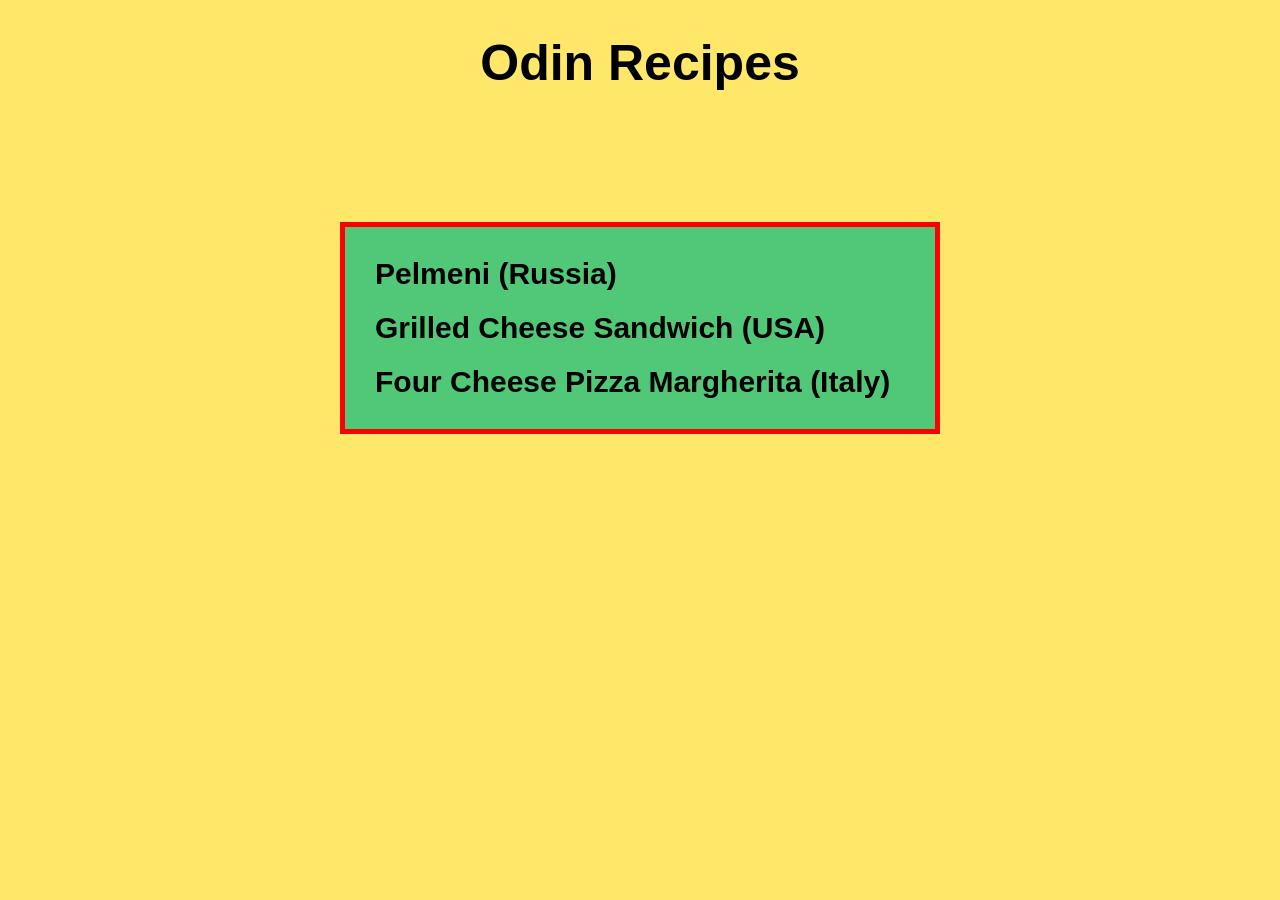
<file: index.html>
<!DOCTYPE html>
<html lang="en">
<head>
    <meta charset="UTF-8">
    <meta name="viewport" content="width=device-width, initial-scale=1.0">
    <title>Odin Recipes</title>
    <link rel="stylesheet" href="css/styles.css">
</head>
<body>
    <h1 class="title">Odin Recipes</h1>
    <ul class="dishes-list">
        <li class="recipe-dish"><a class="recipe-link" href="recipes/pelmeni.html">Pelmeni</a> (Russia)</li>
        <li class="recipe-dish"><a class="recipe-link" href="recipes/grilled-cheese-sandwich.html">Grilled Cheese Sandwich</a> (USA)</li>
        <li class="recipe-dish"><a class="recipe-link" href="recipes/pizza.html">Four Cheese Pizza Margherita</a> (Italy)</li>
    </ul>
</body>
</html>
</file>
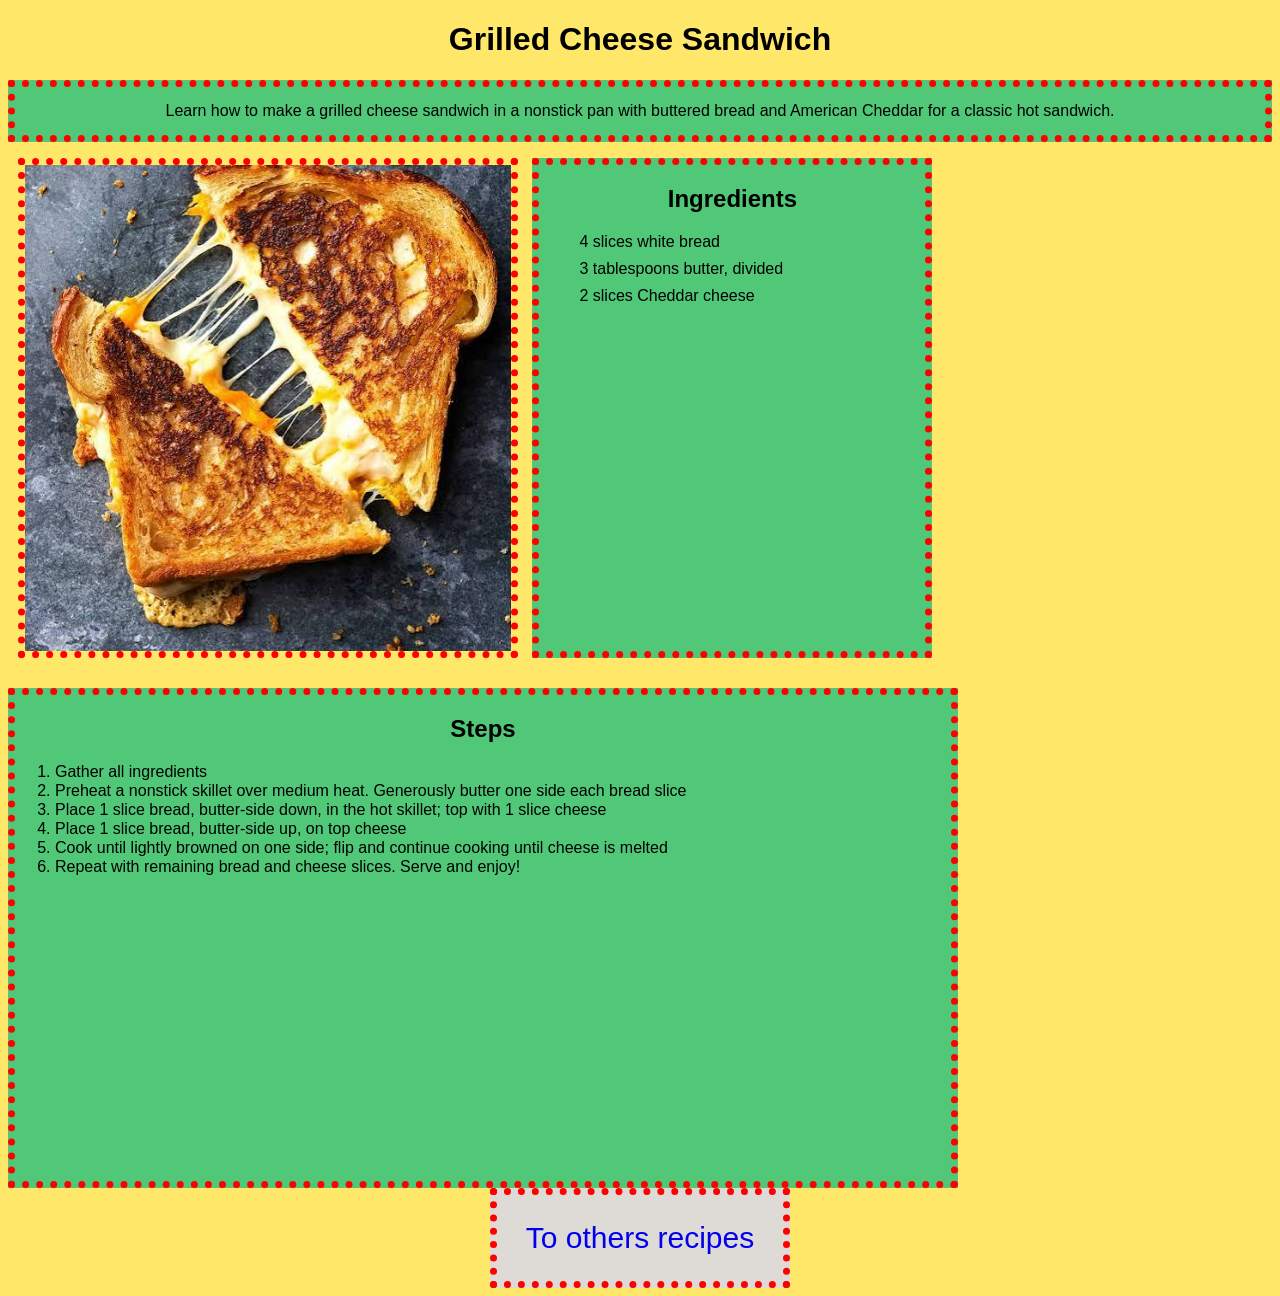
<file: recipes/grilled-cheese-sandwich.html>
<!DOCTYPE html>
<html lang="en">
<head>
    <meta charset="UTF-8">
    <meta name="viewport" content="width=device-width, initial-scale=1.0">
    <title>Grilled Cheese Sandwich</title>
    <link rel="stylesheet" href="../css/styles.css">
</head>
<body>
    <h1 class="recipe-title">Grilled Cheese Sandwich</h1>
    <p class="recipe-desc">Learn how to make a grilled cheese sandwich in a nonstick pan with buttered bread and American Cheddar for a classic hot sandwich.</p>
    <img class="recipe-img" src="../images/grilled-cheese-sandwich.jpeg" alt="grilled cheese sandwich" height="500" width="500">

    <div class="ingredients">
        <h2 class="ingred-title">Ingredients</h2>
        <ul class="ingred-table">
            <li class="ingred-elem">4 slices white bread</li>
            <li class="ingred-elem">3 tablespoons butter, divided</li>
            <li class="ingred-elem">2 slices Cheddar cheese</li>
        </ul>
    </div>

    <div class="steps">
        <h2 class="steps-title">Steps</h2>
        <ol class="steps-table">
            <li class="steps-elem">Gather all ingredients</li>
            <li class="steps-elem">Preheat a nonstick skillet over medium heat. Generously butter one side each bread slice</li>
            <li class="steps-elem">Place 1 slice bread, butter-side down, in the hot skillet; top with 1 slice cheese</li>
            <li class="steps-elem">Place 1 slice bread, butter-side up, on top cheese</li>
            <li class="steps-elem">Cook until lightly browned on one side; flip and continue cooking until cheese is melted</li>
            <li class="steps-elem">Repeat with remaining bread and cheese slices. Serve and enjoy!</li>
        </ol>
    </div>

    <button class="btn"><a class="btn-text" href="../index.html">To others recipes</a></button>
</body>
</html>
</file>
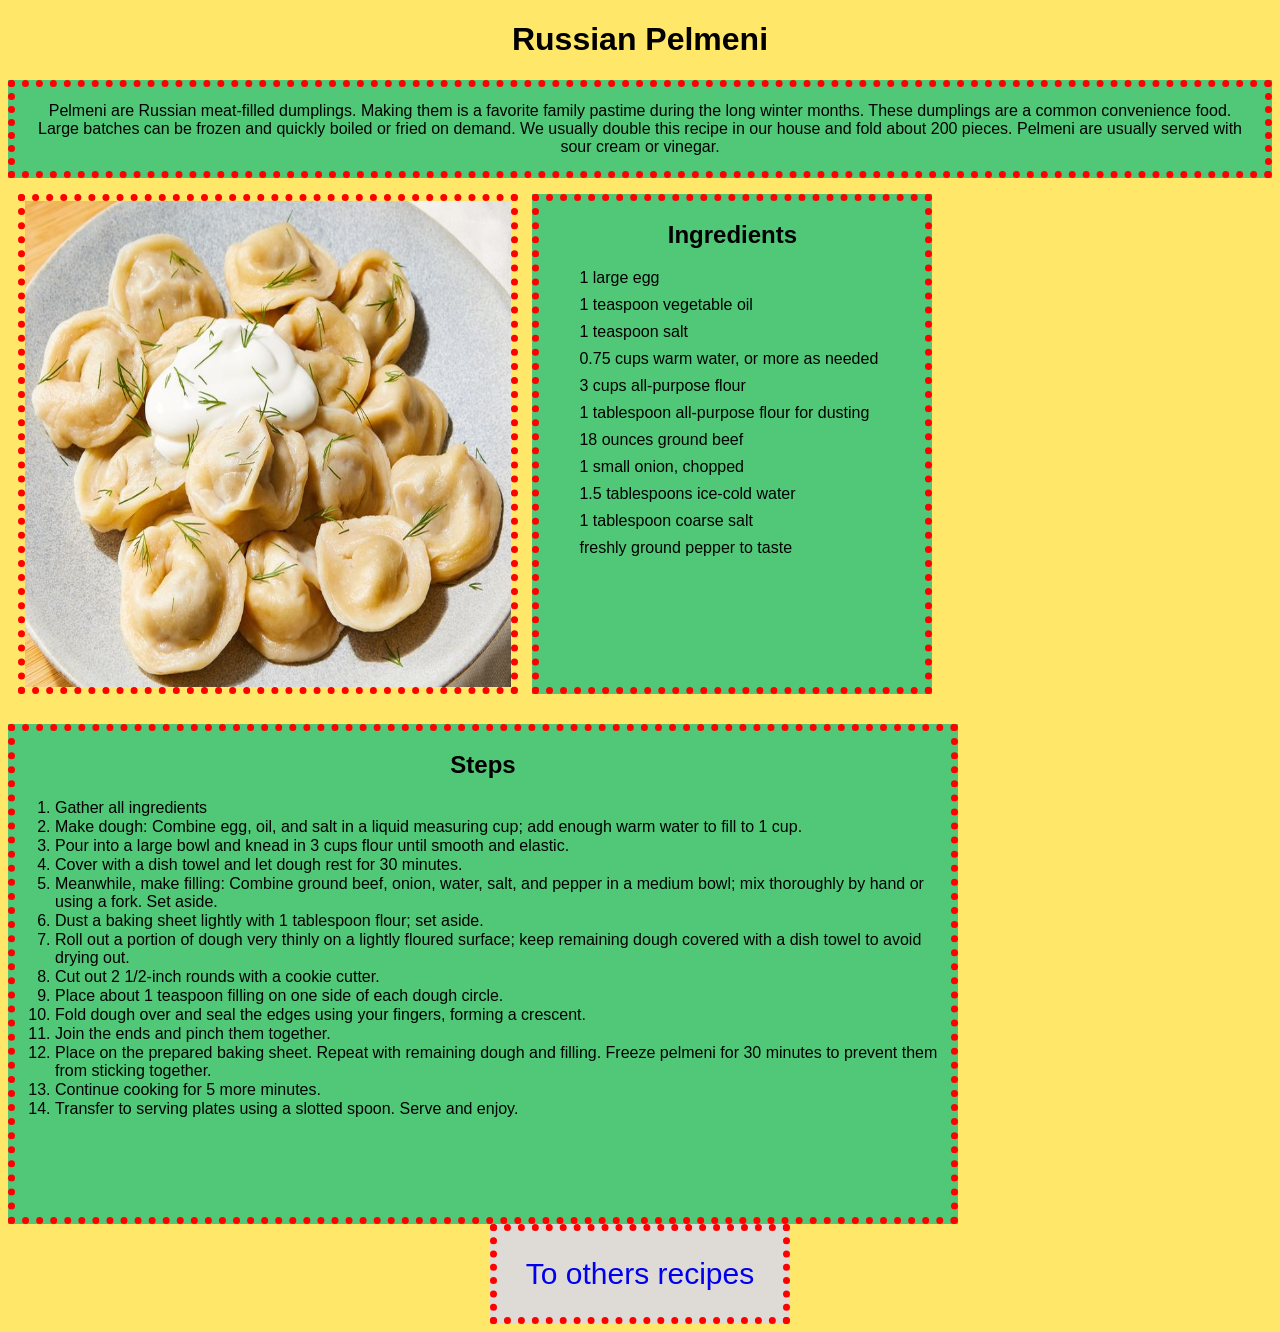
<file: recipes/pelmeni.html>
<!DOCTYPE html>
<html lang="en">
<head>
    <meta charset="UTF-8">
    <meta name="viewport" content="width=device-width, initial-scale=1.0">
    <title>Russian Pelmeni</title>
    <link rel="stylesheet" href="../css/styles.css">
</head>
<body>
    <h1 class="recipe-title">Russian Pelmeni</h1>
     <p class="recipe-desc">Pelmeni are Russian meat-filled dumplings. Making them is a favorite family pastime during the long winter months. These dumplings are a common convenience food. Large batches can be frozen and quickly boiled or fried on demand. We usually double this recipe in our house and fold about 200 pieces. Pelmeni are usually served with sour cream or vinegar.</p>
    <img class="recipe-img" src="../images/pelmeni.jpg" alt="pelmeni" width="500" height="500">

    <div class="ingredients">
        <h2 class="ingred-title">Ingredients</h2>
        <ul class="ingred-table">
            <li class="ingred-elem">1 large egg</li>
            <li class="ingred-elem">1 teaspoon vegetable oil</li>
            <li class="ingred-elem">1 teaspoon salt</li>
            <li class="ingred-elem">0.75 cups warm water, or more as needed</li>
            <li class="ingred-elem">3 cups all-purpose flour</li>
            <li class="ingred-elem">1 tablespoon all-purpose flour for dusting</li>
            <li class="ingred-elem">18 ounces ground beef</li>
            <li class="ingred-elem">1 small onion, chopped</li>
            <li class="ingred-elem">1.5 tablespoons ice-cold water</li>
            <li class="ingred-elem">1 tablespoon coarse salt</li>
            <li class="ingred-elem">freshly ground pepper to taste</li>
        </ul>
    </div>

    <div class="steps">
        <h2 class="steps-title">Steps</h2>
        <ol class="steps-table">
            <li class="steps-elem">Gather all ingredients</li>
            <li class="steps-elem">Make dough: Combine egg, oil, and salt in a liquid measuring cup; add enough warm water to fill to 1 cup.</li>
            <li class="steps-elem">Pour into a large bowl and knead in 3 cups flour until smooth and elastic.</li>
            <li class="steps-elem">Cover with a dish towel and let dough rest for 30 minutes.</li>
            <li class="steps-elem">Meanwhile, make filling: Combine ground beef, onion, water, salt, and pepper in a medium bowl; mix thoroughly by hand or using a fork. Set aside. </li>
            <li class="steps-elem">Dust a baking sheet lightly with 1 tablespoon flour; set aside.</li>
            <li class="steps-elem">Roll out a portion of dough very thinly on a lightly floured surface; keep remaining dough covered with a dish towel to avoid drying out.</li>
            <li class="steps-elem">Cut out 2 1/2-inch rounds with a cookie cutter.</li>
            <li class="steps-elem">Place about 1 teaspoon filling on one side of each dough circle.</li>
            <li class="steps-elem">Fold dough over and seal the edges using your fingers, forming a crescent.</li>
            <li class="steps-elem">Join the ends and pinch them together.</li>
            <li class="steps-elem">Place on the prepared baking sheet. Repeat with remaining dough and filling. Freeze pelmeni for 30 minutes to prevent them from sticking together.</li>
            <li class="steps-elem">Continue cooking for 5 more minutes.</li>
            <li class="steps-elem">Transfer to serving plates using a slotted spoon. Serve and enjoy.</li>
        </ol>
    </div>

    <button class="btn"><a class="btn-text" href="../index.html">To others recipes</a></button>
</body>
</html>
</file>
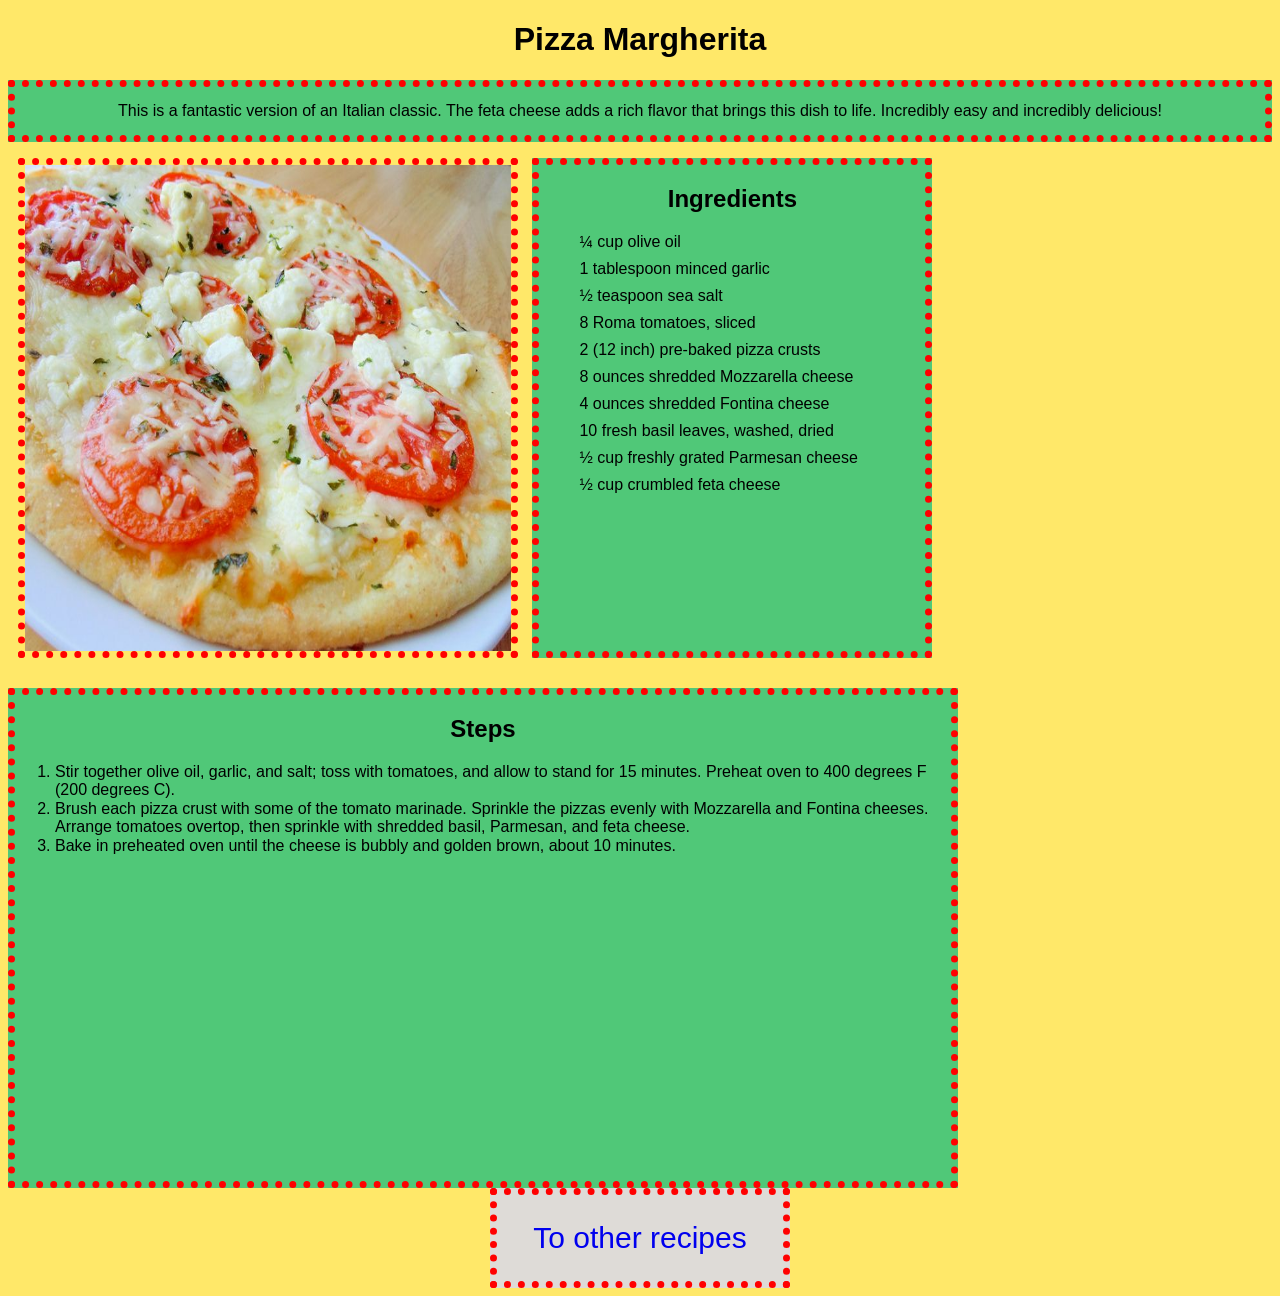
<file: recipes/pizza.html>
<!DOCTYPE html>
<html lang="en">
<head>
    <meta charset="UTF-8">
    <meta name="viewport" content="width=device-width, initial-scale=1.0">
    <title>Pizza Margherita</title>
    <link rel="stylesheet" href="../css/styles.css">
</head>
<body>
    <h1 class="recipe-title">Pizza Margherita</h1>
    <p class="recipe-desc">This is a fantastic version of an Italian classic. The feta cheese adds a rich flavor that brings this dish to life. Incredibly easy and incredibly delicious!</p>
    <img class="recipe-img" src="../images/pizza.jpg" alt="pizza Margherita" height="500" width="500">

    <div class="ingredients">
        <h2 class="ingred-title">Ingredients</h2>
        <ul class="ingred-table">
            <li class="ingred-elem">¼ cup olive oil</li>
            <li class="ingred-elem">1 tablespoon minced garlic</li>
            <li class="ingred-elem">½ teaspoon sea salt</li>
            <li class="ingred-elem">8 Roma tomatoes, sliced</li>
            <li class="ingred-elem">2 (12 inch) pre-baked pizza crusts</li>
            <li class="ingred-elem">8 ounces shredded Mozzarella cheese</li>
            <li class="ingred-elem">4 ounces shredded Fontina cheese</li>
            <li class="ingred-elem">10 fresh basil leaves, washed, dried</li>
            <li class="ingred-elem">½ cup freshly grated Parmesan cheese</li>
            <li class="ingred-elem">½ cup crumbled feta cheese</li>
        </ul>
    </div>

    <div class="steps">
        <h2 class="steps-title">Steps</h2>
        <ol class="steps-table">
            <li class="steps-elem">Stir together olive oil, garlic, and salt; toss with tomatoes, and allow to stand for 15 minutes. Preheat oven to 400 degrees F (200 degrees C).</li>
            <li class="steps-elem">Brush each pizza crust with some of the tomato marinade. Sprinkle the pizzas evenly with Mozzarella and Fontina cheeses. Arrange tomatoes overtop, then sprinkle with shredded basil, Parmesan, and feta cheese. </li>
            <li class="steps-elem">Bake in preheated oven until the cheese is bubbly and golden brown, about 10 minutes. </li>
        </ol>
    </div>

    <button class="btn"><a class="btn-text" href="../index.html">To other recipes</a></button>
</body>
</html>
</file>
<file: css/styles.css>
* {
    font-family: Verdana, Geneva, Tahoma, sans-serif;
    background-color: #ffe869;
    box-sizing: border-box;
}

a {
    text-decoration: none;
}

.title {
    font-size: 50px;
    text-align: center;
    margin-bottom: 130px;
}

.dishes-list {
    background-color: rgb(80, 200, 120);
    width: 600px;
    margin: 0 auto;
    padding: 30px;
    font-size: 30px;
    list-style-type: none;
    border: 5px red solid;
}

.recipe-dish {
    margin-bottom: 20px;
    font-weight: 800;
    background-color: rgb(80, 200, 120);
    color: black
}

.recipe-link {
    color: black;
    background-color: rgb(80, 200, 120);
}

.recipe-dish:last-child {
    margin-bottom: 0px;
}

.recipe-title {
    text-align: center;
}

.recipe-desc {
    text-align: center;
    background-color: rgb(80, 200, 120);
    border: 7px red dotted;
    padding: 15px;
}

.recipe-img {
    margin-left: 10px;
    margin-right: 10px;
    border: 7px red dotted;
}

.ingredients {
    display: inline-block;
    background-color: rgb(80, 200, 120);
    border: 7px red dotted;
    width: 400px;
    height: 500px;
    vertical-align: top;
    margin-bottom: 30px;
    margin-right: 10px;
}

.ingred-title {
    background-color: rgb(80, 200, 120);
    text-align: center;
}

.ingred-table {
    background-color: rgb(80, 200, 120);
    list-style-type: none;
}

.ingred-elem {
    background-color: rgb(80, 200, 120);
    margin-bottom: 9px;
}

.steps {
    display: inline-block;
    vertical-align: top;
    background-color: rgb(80, 200, 120);
    border: 7px red dotted;
    height: 500px;
    width: 950px;
}

.steps-title {
    background-color: rgb(80, 200, 120);
    text-align: center;
}

.steps-table {
    background-color: rgb(80, 200, 120);
}

.steps-elem {
    background-color: rgb(80, 200, 120);
    margin-bottom: 1px;
}

.btn {
    display: block;
    margin: 0 auto;
    padding: 25px 0px;
    width: 300px;
    height: 100px;
    background-color: #dedbd7;
    color: black;
    text-align: center;
    font-size: 30px;
    border: 7px red dotted;
}

.btn-text {
    background-color: #dedbd7;
}
</file>
